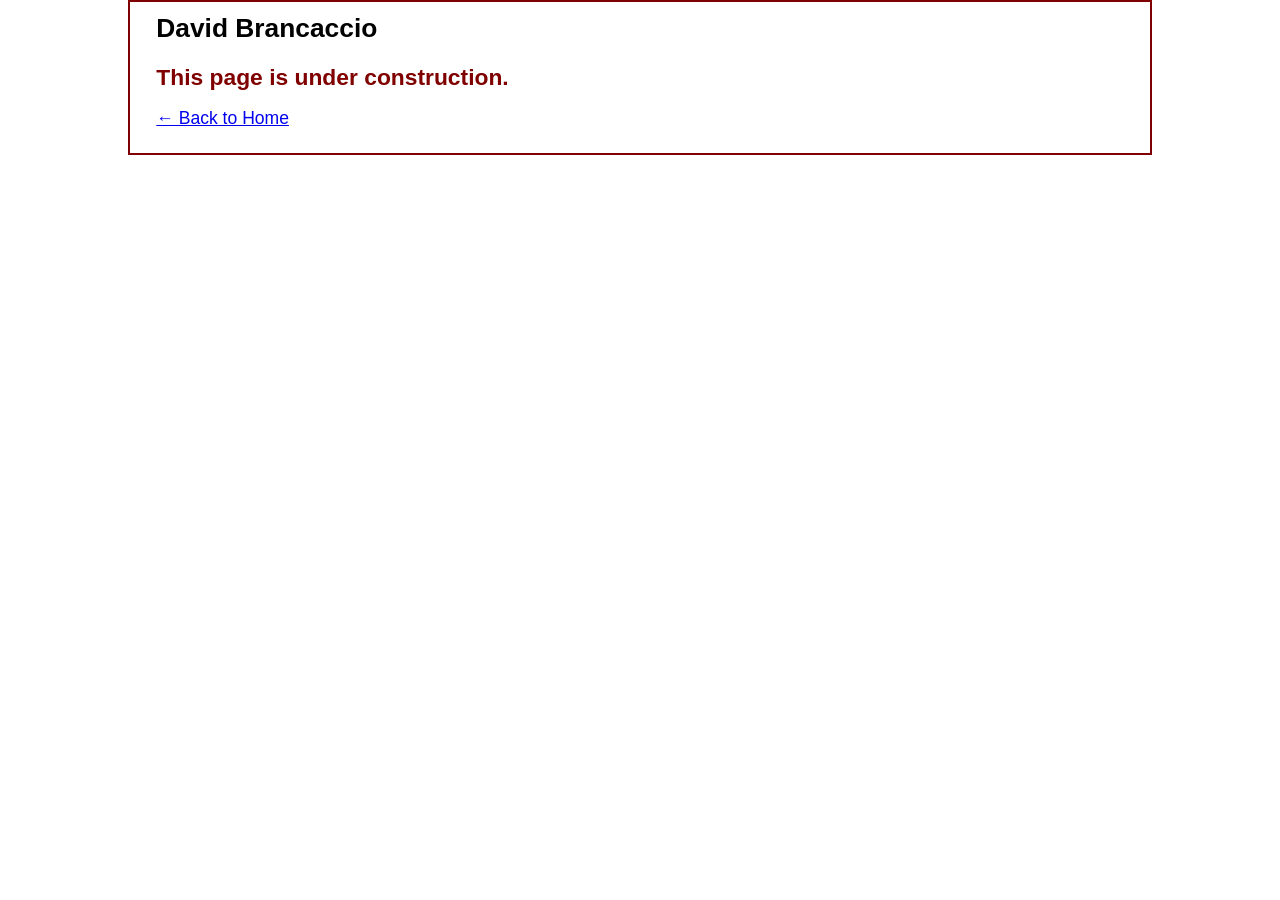
<file: speakers/brancaccio.html>
<!DOCTYPE html>
<html lang="en">

<head>
	<meta charset="utf-8">
	<title>San Joaquin Valley Town Hall</title>
	<meta name="viewport" content="width=device-width, initial-scale=1">
	<link rel="icon" href="../images/favicon.ico">
	<link rel="stylesheet" href="../styles/main.css">
</head>

<body>
	<main>
		<section>
			<h1>David Brancaccio</h1>
			<h2>This page is under construction.</h2>
			<p><a href="../index.html">&larr; Back to Home</a></p>
		</section>
	</main>
</body>

</html>
</file>
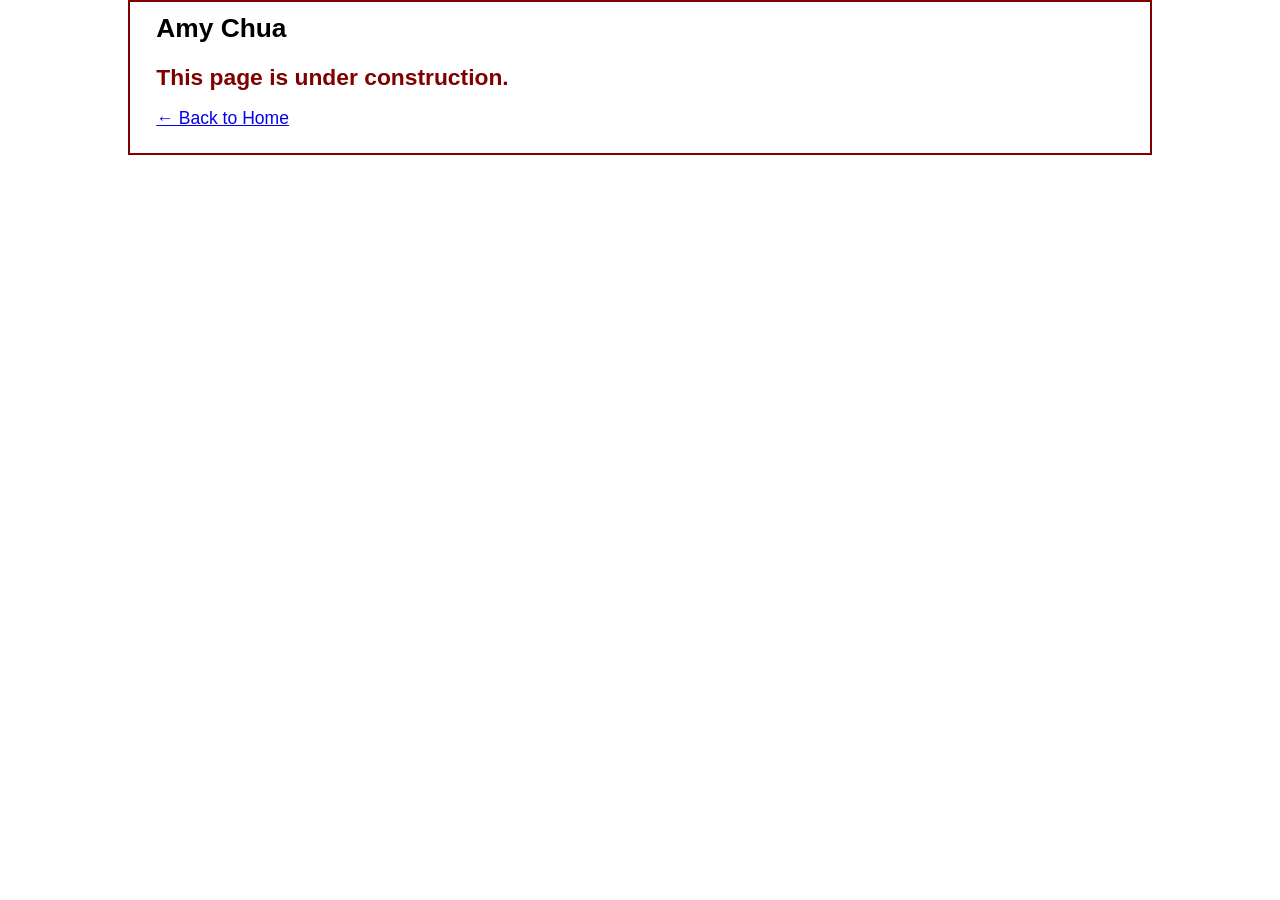
<file: speakers/chua.html>
<!DOCTYPE html>
<html lang="en">

<head>
	<meta charset="utf-8">
	<title>San Joaquin Valley Town Hall</title>
	<meta name="viewport" content="width=device-width, initial-scale=1">
	<link rel="icon" href="../images/favicon.ico">
	<link rel="stylesheet" href="../styles/main.css">
</head>

<body>
	<main>
		<section>
			<h1>Amy Chua</h1>
			<h2>This page is under construction.</h2>
			<p><a href="../index.html">&larr; Back to Home</a></p>
		</section>
	</main>
</body>

</html>
</file>
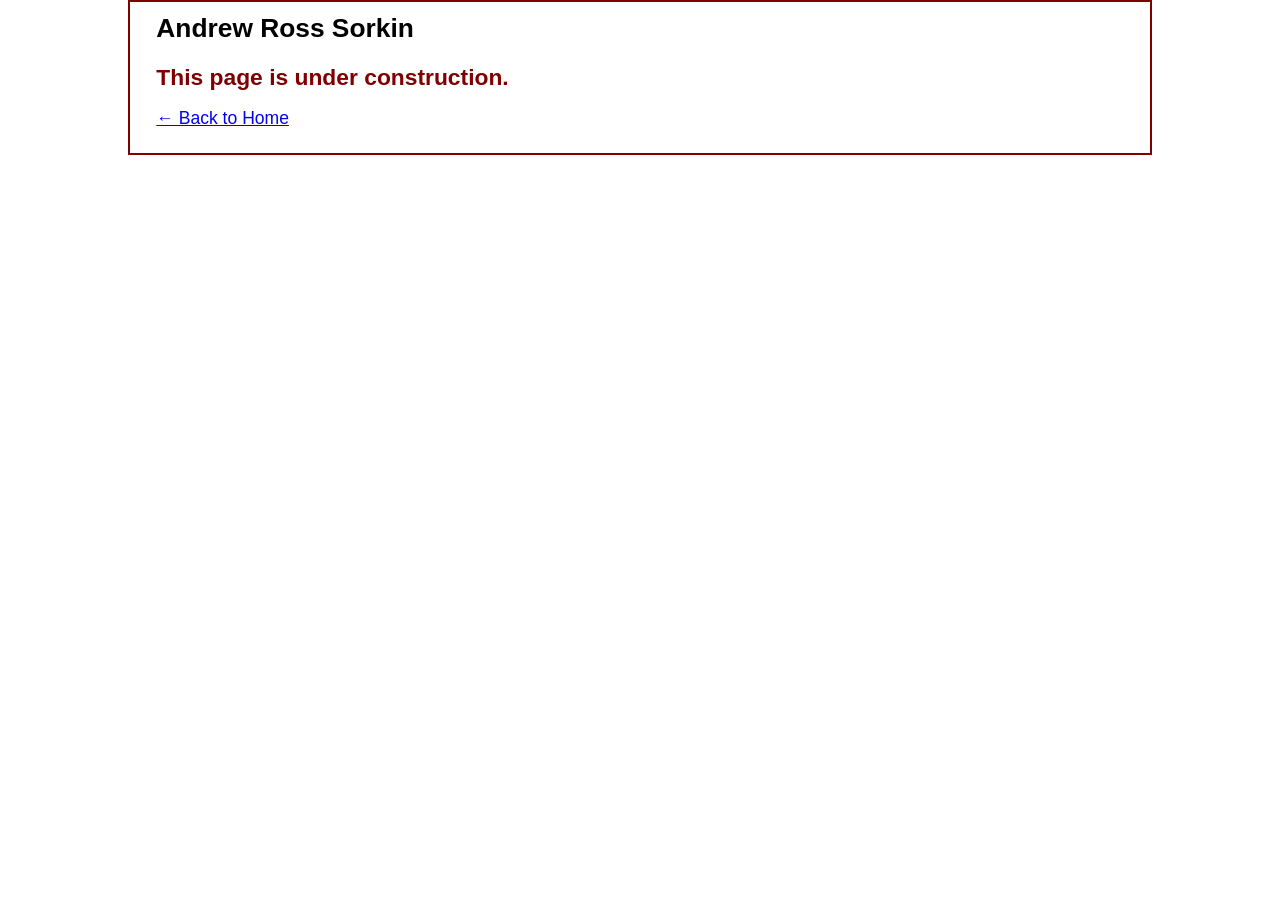
<file: speakers/sorkin.html>
<!DOCTYPE html>
<html lang="en">

<head>
	<meta charset="utf-8">
	<title>San Joaquin Valley Town Hall</title>
	<meta name="viewport" content="width=device-width, initial-scale=1">
	<link rel="icon" href="../images/favicon.ico">
	<link rel="stylesheet" href="../styles/main.css">
</head>

<body>
	<main>
		<section>
			<h1>Andrew Ross Sorkin</h1>
			<h2>This page is under construction.</h2>
			<p><a href="../index.html">&larr; Back to Home</a></p>
		</section>
	</main>
</body>

</html>
</file>
<file: styles/main.css>
/* custom property */
:root {
	--accent-color: #800000;  /* could also be coded #800 */
	--gradient-color: #f6bb73;

	--light_menu: white;
	--mid_menu: antiquewhite;
	--dark_menu: black;
}

/* reset */
* {
	margin: 0;
	padding: 0;
	box-sizing: border-box;
}

/* default styles */
body {
	font-family: Arial, Helvetica, sans-serif;
    font-size: calc(15px + .2vw);
	width: min(80%, 1024px);
	line-height: 1.5;
	margin: auto;
	border: 2px solid var(--accent-color);
}
h1, h2, h3, p, ul {
	padding: .25em 0;
}
a:hover, a:focus{
	font-style: italic;
	color: var(--accent-color);
}
h1 {
	font-size: 150%;
}
h2 {
	font-size: 130%;
	color: var(--accent-color);
}
h3 {
	font-size: 105%;
}
ul {
	margin-left: 2em;
}

/* the styles for the header */
header {
	line-height: 1.2;
	border-bottom: 2px solid var(--accent-color);
	background-image: linear-gradient(
	    30deg, var(--gradient-color) 0%, white 30%, white 65%, var(--gradient-color) 100%);
	& h2 {
		font-size: 175%;
		padding: .5em 0 0 0;
	}
	& h3 {
		font-size: 130%;
		font-style: italic;
		padding-bottom: 1em;
	}
	& img {
		width: clamp(40px, 15%, 80px);
		float: left;
		margin: .75em 1em;
	}
}

/* the styles for the main content */
main {
	display: flex;
	padding: 0 1em 1em;
	& blockquote {
		font-style: italic;
		padding-left: 1em;
	}
	& h3 + img { /* speaker images */
		width: clamp(40px, 50%, 75px);
		border: 4px double var(--accent-color);
		border-radius: 10px;
	}
}

/* the styles for the section */
section {
	flex-basis: 75%;
	padding-left: .5em;
	& img {
		width: clamp(100px, 50%, 250px);
		float: right;
		margin: 0 1em .25em;
	}
}

/* the styles for the aside */
aside {
	flex-basis: 25%;
	padding-right: .5em;
}

/* the styles for the footer */
footer {
	background-color: var(--accent-color);
	& p {
		text-align: center;
		color: white;
		padding: 1em 0;
	}
}

/* CSS class */
.featured {
	border-top: 2px solid var(--accent-color);
	border-bottom: 2px solid var(--accent-color);
	padding: .5em 0 1em;
}
.speaker {
	& h1 {
		color: var(--accent-color);
	}
	& h2 {
		color: black;
	}
	& p {
		padding: .5em 0; 
	}	
}
.large {
	font-size: 125%;
}

/* styles for the menu */
.menu {
	display: flex;
	flex-wrap: wrap;
	& li { 
		flex-basis: 20%; 
		text-align: center;
	}
}

.navbar {
	clear: left;
	background-color: var(--accent-color);
	& a {
		display: block;
		padding: 1em;
		text-decoration: none;
		margin: 0 1px 2px;
	}
	& a:link, a:visited { 
		color: var(--light_menu);
	}
	& a:hover, a:focus, a.current {
		background-color: var(--mid_menu);
		color: var(--dark_menu);
	}
	& ul {
		list-style-type: none;
		padding: 0;
		margin: 0;
	}
}

.submenu {
	position: relative;
	& small { margin-left: .25em; }
}

.dropdown {
	position: absolute;
	left: 0;
	right: 0;
	background-color: var(--accent-color);
	color: var(--light_menu);
	display: none;
	& > li a { margin: 0 2px 2px; }
}

.submenu:hover > .dropdown {
	display: block;
}

.menu > li:first-child a { margin-left: 0; }
.menu > li:last-child a { margin-right: 0; }

/*hidden on wide screen by default*/
.slicknav_menu{
	display: none;
	clear: left;
	background-color: var(--accent-color);
}

.slicknav_nav{
	margin-left: 0;
	& .dropdown {
		position: static;
		margin-left: 1em;
	}
	& small {display: none;}
	& a:hover, & a:focus, & .slicknav_row:hover{
		background-color: var(--mid_menu);
		color: var(--dark_menu);
		border-radius: 0;
	}
}

/*media queries for tablets + phones*/
@media only screen and (max-width: 767px){
	body {
		width: 100%;
		border: none;
	}
	.navbar {
		display: none;
	}
	.slicknav_menu {
		display: block;
	}
	main {
		flex-direction: column;
	}
	section {
		order: 1;
		padding-left: 0;
	}
	aside {
		order: 2;
		padding-right: 0;
		border-top: 2px solid var(--accent-color);
		margin-top: 1em;
	}
}

@media only screen and (max-width: 479px){
	header {
		& h2 {font-size: 140%;}
		& h3 {font-size: 110%;}
	}
	section img {
		float: none;
		display: block;
		width: 100%;
		margin: 0 0 .5em;
	}
}
</file>
